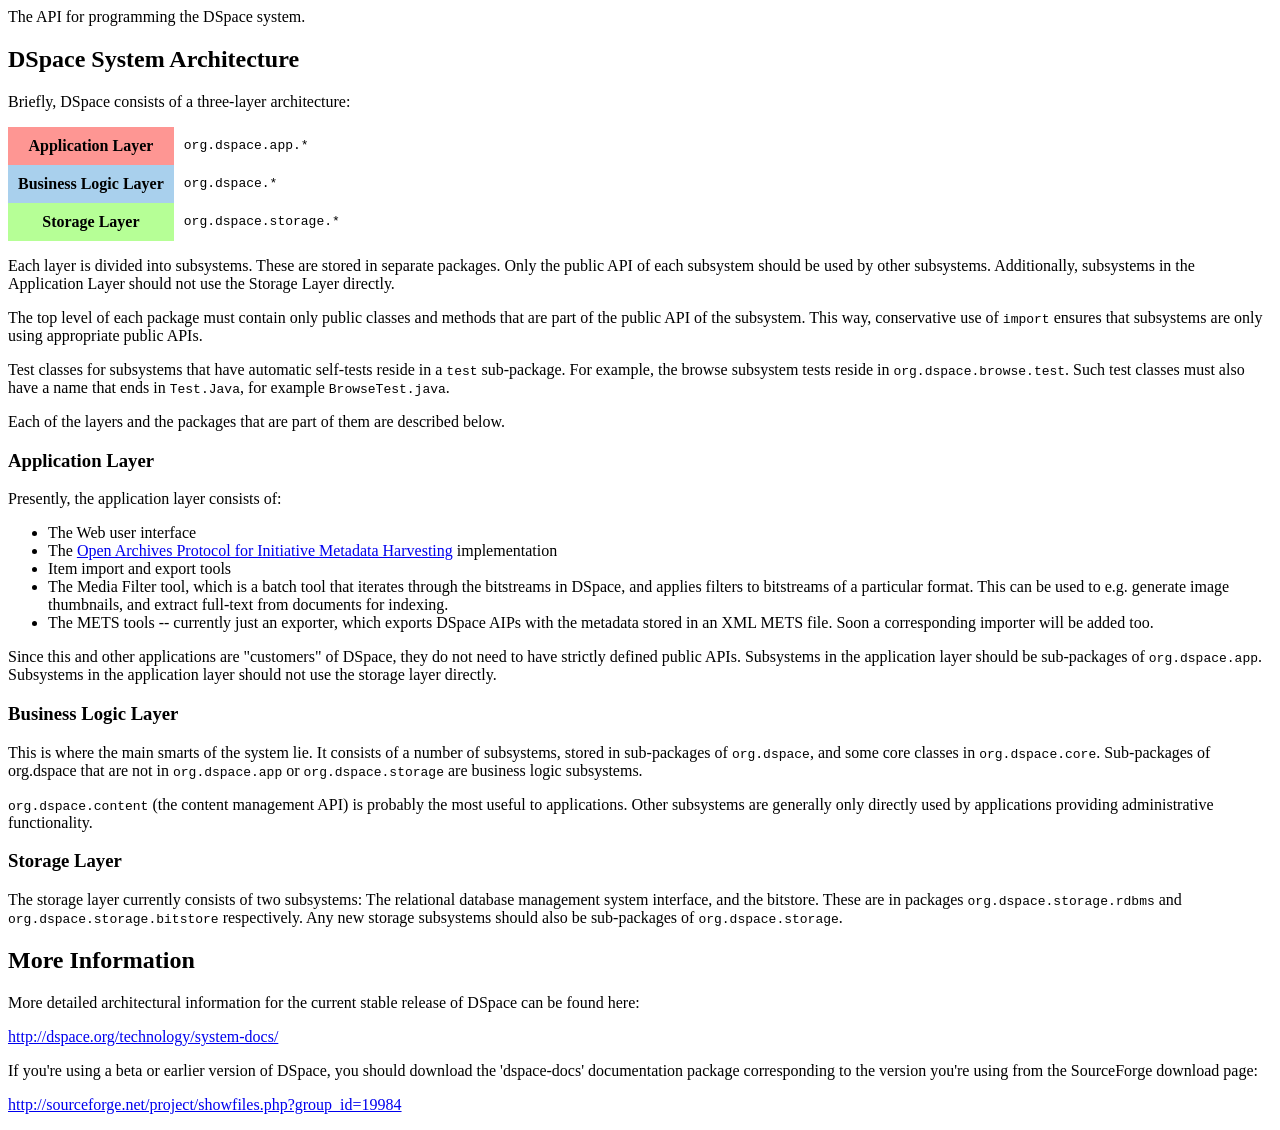
<file: DSpace-dspace-7.6/dspace-api/src/main/java/overview.html>
<!--

    The contents of this file are subject to the license and copyright
    detailed in the LICENSE and NOTICE files at the root of the source
    tree and available online at

    http://www.dspace.org/license/

-->
<!DOCTYPE HTML PUBLIC "-//W3C//DTD HTML 3.2 Final//EN">
<html>
<head>
<!--
  Author:   Robert Tansley
  Version:  $Revision$
  Date:     $Date$
-->
</head>
<body bgcolor="white">
The API for programming the DSpace system.

<h2>DSpace System Architecture</h2>

Briefly, DSpace consists of a three-layer architecture:
<P>

<table border="0" cellspacing=0 cellpadding=10>
  <tr>
    <td bgcolor="#fe9693" align="center"><strong>Application Layer</strong></td>
    <td><code>org.dspace.app.*</code></td>
  </tr>
  <tr>
    <td bgcolor="#a9d0ed" align="center"><strong>Business Logic Layer</strong></td>
    <td><code>org.dspace.*</code></td>
  </tr>
  <tr>
    <td bgcolor="#b6ff96" align="center"><strong>Storage Layer</strong></td>
    <td><code>org.dspace.storage.*</code></td>
  </tr>
</table>

<P>
Each layer is divided into subsystems.  These are stored in separate packages.
Only the public API of each subsystem should be used by other subsystems.
Additionally, subsystems in the Application Layer should not use the Storage
Layer directly.
<P>
The top level of each package must contain only public classes and methods that
are part of the public API of the subsystem.  This way, conservative use of
<code>import</code> ensures that subsystems are only using appropriate public
APIs.
<P>
Test classes for subsystems that have automatic self-tests reside in a
<code>test</code> sub-package.  For example, the browse subsystem tests reside
in <code>org.dspace.browse.test</code>.  Such test classes must also have a name
that ends in <code>Test.Java</code>, for example <code>BrowseTest.java</code>.
<P>
Each of the layers and the packages that are part of them are described below.


<h3>Application Layer</h3>

Presently, the application layer consists of:

<ul><li>The Web user interface</li>
<li>The <A href="http://www.openarchives.org/OAI/openarchivesprotocol.html">Open Archives Protocol for Initiative Metadata Harvesting</A> implementation</li>
<li>Item import and export tools</li>
<li>The Media Filter tool, which is a batch tool that iterates through the bitstreams in DSpace, and applies filters to bitstreams of a particular format.  This can be used to e.g. generate image thumbnails, and extract full-text from documents for indexing.</li>
<li>The METS tools -- currently just an exporter, which exports DSpace AIPs with the metadata stored in an XML METS file.  Soon a corresponding importer will be added too.</li>
</ul>
Since this and other applications are
"customers" of DSpace, they do not need to have strictly defined public APIs.  Subsystems in the application layer should be sub-packages of
<code>org.dspace.app</code>.  Subsystems in the application layer should not
use the storage layer directly.


<h3>Business Logic Layer</h3>

This is where the main smarts of the system lie.  It consists of a number of
subsystems, stored in sub-packages of <code>org.dspace</code>, and some core
classes in <code>org.dspace.core</code>.  Sub-packages of org.dspace that are
not in <code>org.dspace.app</code> or <code>org.dspace.storage</code> are
business logic subsystems.
<P>
<code>org.dspace.content</code> (the content management API) is probably the
most useful to applications.  Other subsystems are generally only directly used
by applications providing administrative functionality.


<h3>Storage Layer</h3>

The storage layer currently consists of two subsystems:  The relational
database management system interface, and the bitstore.  These are in
packages <code>org.dspace.storage.rdbms</code> and
<code>org.dspace.storage.bitstore</code> respectively.  Any new storage
subsystems should also be sub-packages of <code>org.dspace.storage</code>.
<P>

<h2>More Information</h2>

<P>More detailed architectural information for the current stable release of DSpace can be found here:</P>

<P><A HREF="http://dspace.org/technology/system-docs/">http://dspace.org/technology/system-docs/</A></P>

<P>If you're using a beta or earlier version of DSpace, you should download the  'dspace-docs' documentation package corresponding to the version you're using from the SourceForge download page:</P>

<P><A HREF="http://sourceforge.net/project/showfiles.php?group_id=19984">http://sourceforge.net/project/showfiles.php?group_id=19984</A></P>

</body>
</html>
</file>
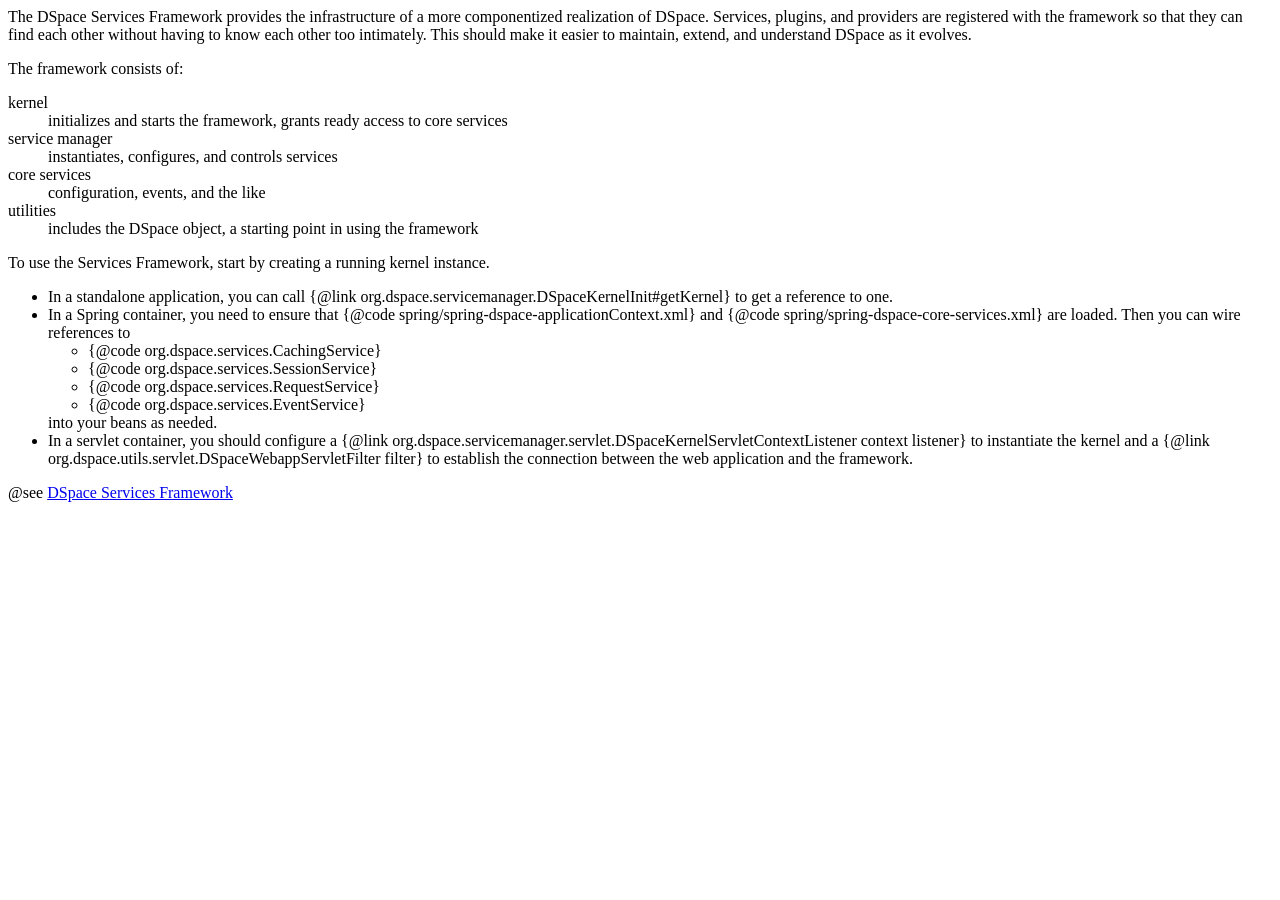
<file: DSpace-dspace-7.6/dspace-services/src/main/javadoc/overview.html>
<!--

    The contents of this file are subject to the license and copyright
    detailed in the LICENSE and NOTICE files at the root of the source
    tree and available online at

    http://www.dspace.org/license/

-->
<html>
<body>
<p>
The DSpace Services Framework provides the infrastructure of a more
componentized realization of DSpace.  Services, plugins, and providers
are registered with the framework so that they can find each other without
having to know each other too intimately.  This should make it easier to
maintain, extend, and understand DSpace as it evolves.
</p>

<p>The framework consists of:</p>

<dl>
 <dt>kernel</dt>
 <dd>initializes and starts the framework,
     grants ready access to core services</dd>
 <dt>service manager</dt>
 <dd>instantiates, configures, and controls services</dd>
 <dt>core services</dt>
 <dd>configuration, events, and the like</dd>
 <dt>utilities</dt>
 <dd>includes the DSpace object, a starting point in using the framework</dd>
</dl>

<p>
To use the Services Framework, start by creating a running kernel 
instance.
</p>
<ul>
 <li>In a standalone application, you can call {@link 
org.dspace.servicemanager.DSpaceKernelInit#getKernel} to get a reference 
to one.</li>
 <li>In a Spring container, you need to ensure that
{@code spring/spring-dspace-applicationContext.xml} and
{@code spring/spring-dspace-core-services.xml} are loaded.  Then you can
wire references to
  <ul>
   <li>{@code org.dspace.services.CachingService}</li>
   <li>{@code org.dspace.services.SessionService}</li>
   <li>{@code org.dspace.services.RequestService}</li>
   <li>{@code org.dspace.services.EventService}</li>
  </ul>
into your beans as needed.</li>
 <li>In a servlet container, you should configure a
{@link org.dspace.servicemanager.servlet.DSpaceKernelServletContextListener context listener}
to instantiate the kernel and a
{@link org.dspace.utils.servlet.DSpaceWebappServletFilter filter}
to establish the connection between the web application and the 
framework.</li>
</ul>

@see <a href='http://wiki.dspace.org/confluence/display/DSDOC/DSpace+Services+Framework'>
DSpace Services Framework</a>
</body>
</html>
</file>
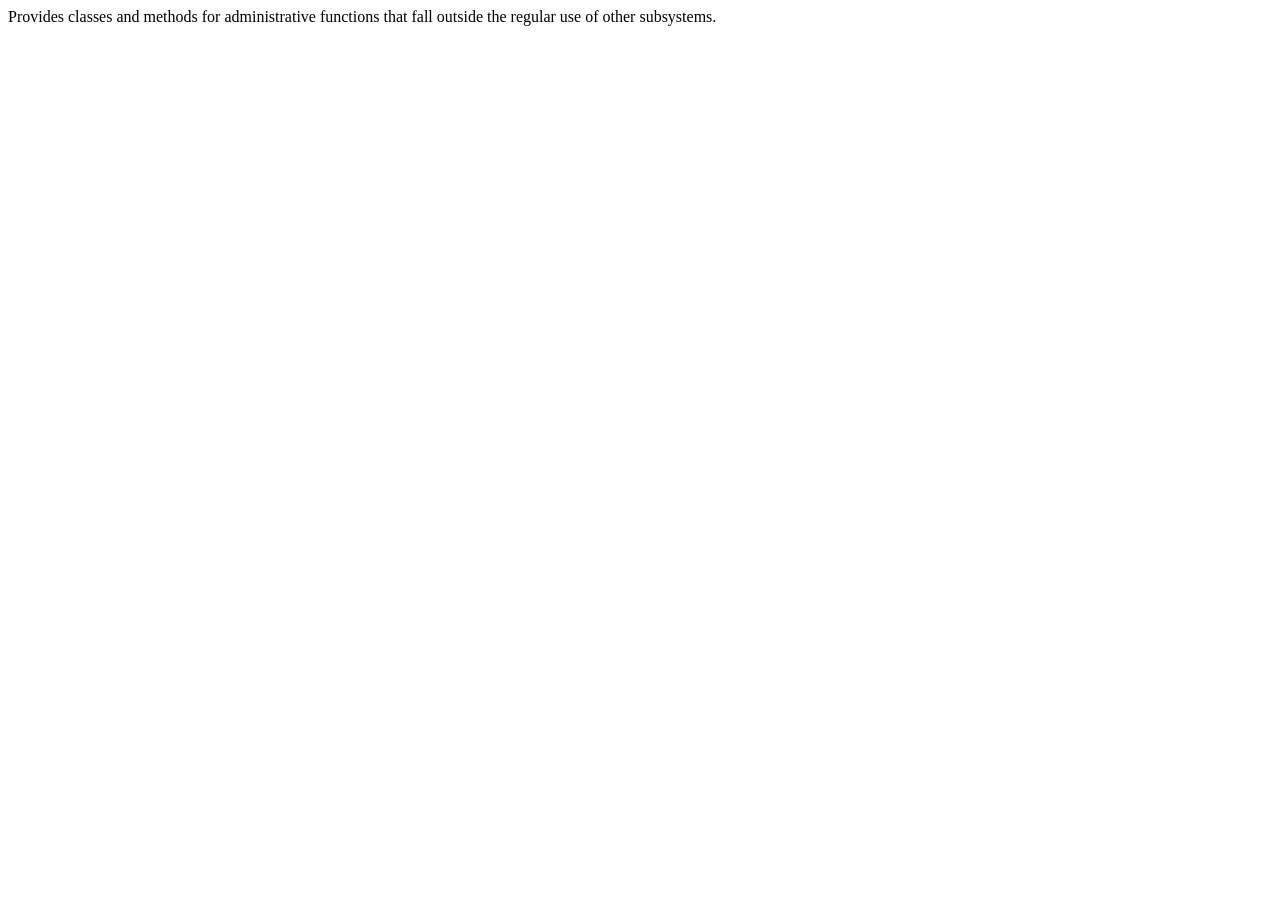
<file: DSpace-dspace-7.6/dspace-api/src/main/java/org/dspace/administer/package.html>
<!--

    The contents of this file are subject to the license and copyright
    detailed in the LICENSE and NOTICE files at the root of the source
    tree and available online at

    http://www.dspace.org/license/

-->
<!DOCTYPE HTML PUBLIC "-//W3C//DTD HTML 3.2 Final//EN">
<html>
<head>
<!--
  Author:   Robert Tansley
  Version:  $Revision$
  Date:     $Date$
-->
</head>
<body bgcolor="white">
Provides classes and methods for administrative functions that fall outside
the regular use of other subsystems.
</body>
</html>
</file>
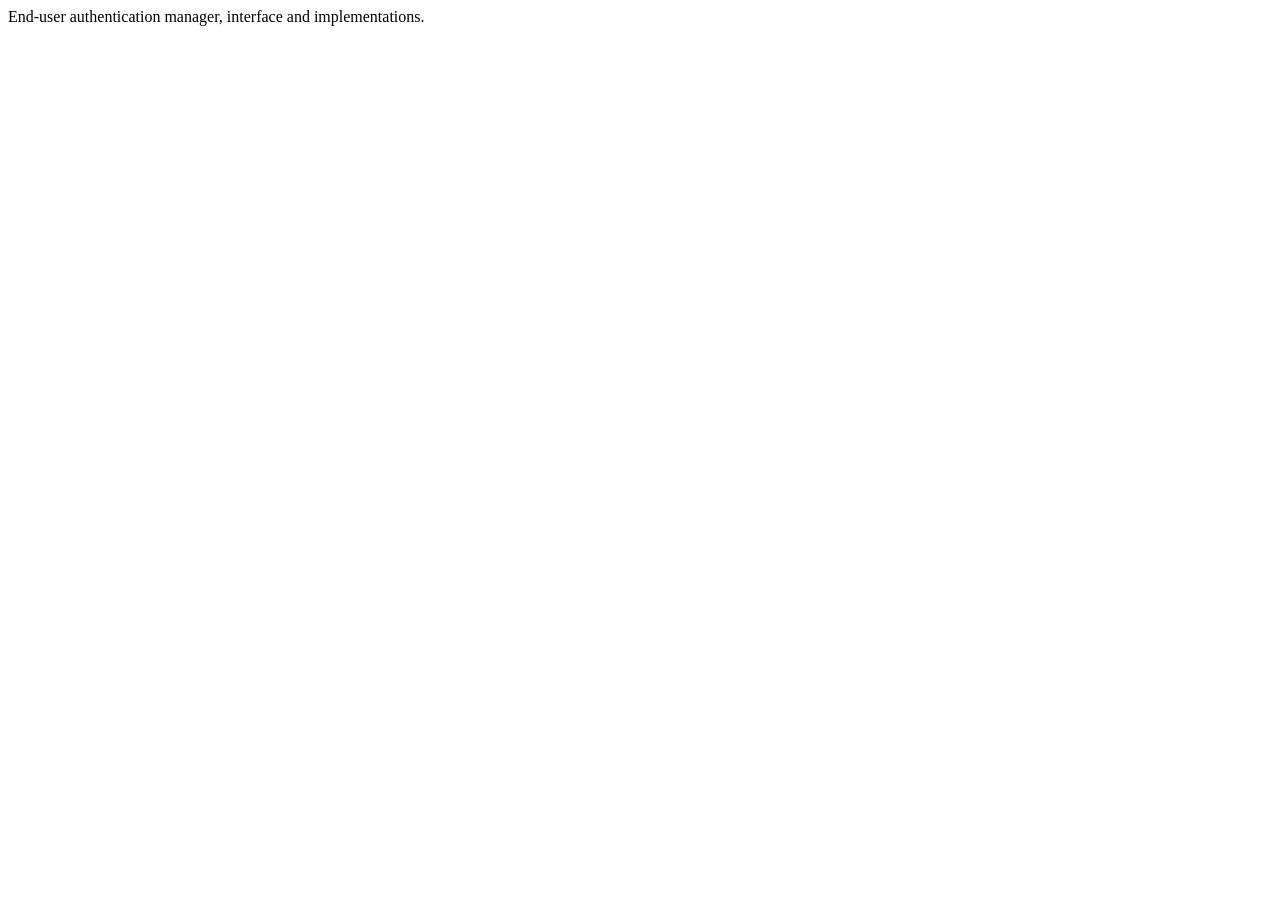
<file: DSpace-dspace-7.6/dspace-api/src/main/java/org/dspace/authenticate/package.html>
<!--

    The contents of this file are subject to the license and copyright
    detailed in the LICENSE and NOTICE files at the root of the source
    tree and available online at

    http://www.dspace.org/license/

-->
<!DOCTYPE HTML PUBLIC "-//W3C//DTD HTML 3.2 Final//EN">
<html>
<head>
<!--
  Author:   Robert Tansley
  Version:  $Revision$
  Date:     $Date$
-->
</head>
<body bgcolor="white">
End-user authentication manager, interface and implementations. 
</body>
</html>
</file>
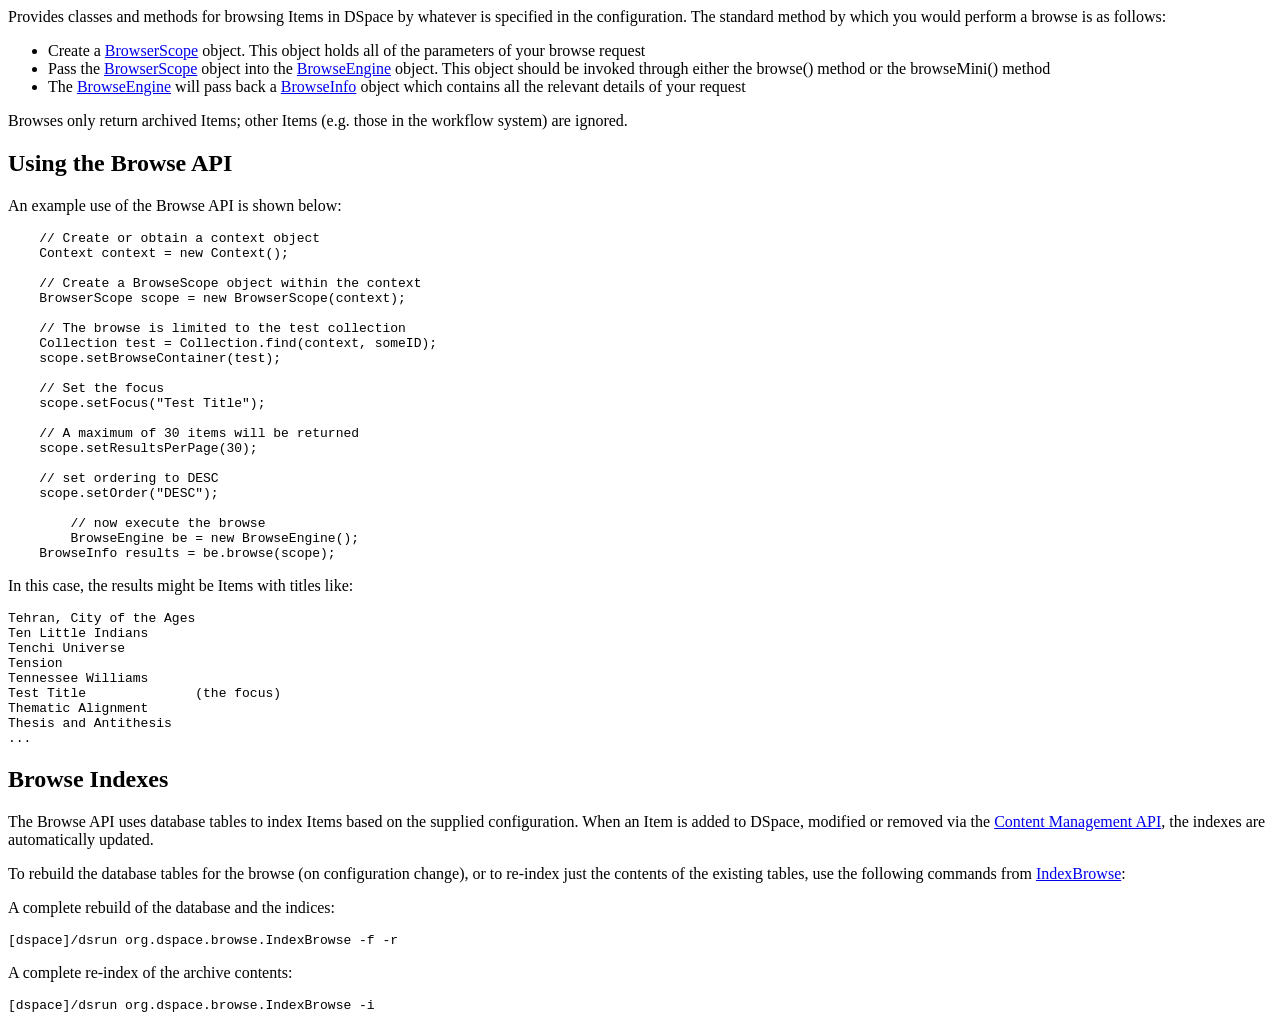
<file: DSpace-dspace-7.6/dspace-api/src/main/java/org/dspace/browse/package.html>
<!--

    The contents of this file are subject to the license and copyright
    detailed in the LICENSE and NOTICE files at the root of the source
    tree and available online at

    http://www.dspace.org/license/

-->
<!DOCTYPE HTML PUBLIC "-//W3C//DTD HTML 3.2 Final//EN">
<html>
<head>
<!--
  Author:   Peter Breton
  Author:	Richard Jones
  Version:  $Revision$
  Date:     $Date$
-->
</head>
<body bgcolor="white">
<p>
Provides classes and methods for browsing Items in DSpace by whatever
is specified in the configuration.  The standard method by which you 
would perform a browse is as follows:
</p>

<ul>
	<li>Create a <a href="BrowserScope.html">BrowserScope</a> object.
	This object holds all of the parameters of your browse request</li>
	<li>Pass the <a href="BrowserScope.html">BrowserScope</a> object
	into the <a href="BrowseEngine.html">BrowseEngine</a> object. This
	object should be invoked through either the browse() method or the
	browseMini() method</li>
	<li>The <a href="BrowseEngine.html">BrowseEngine</a> will pass
	back a <a href="BrowseInfo.html">BrowseInfo</a> object which contains
	all the relevant details of your request</li>
</ul>

<p>
Browses only return archived Items; other Items (e.g. those 
in the workflow system) are ignored.
</p>

<h2>Using the Browse API</h2>

<p>
An example use of the Browse API is shown below:
</p>
<pre>
    // Create or obtain a context object
    Context context = new Context();

    // Create a BrowseScope object within the context
    BrowserScope scope = new BrowserScope(context);
    
    // The browse is limited to the test collection
    Collection test = Collection.find(context, someID);
    scope.setBrowseContainer(test);
    
    // Set the focus
    scope.setFocus("Test Title");
    
    // A maximum of 30 items will be returned
    scope.setResultsPerPage(30);
    
    // set ordering to DESC
    scope.setOrder("DESC");

	// now execute the browse
	BrowseEngine be = new BrowseEngine();
    BrowseInfo results = be.browse(scope);
</pre>

<p>
In this case, the results might be Items with titles like:
</p>

<pre>
Tehran, City of the Ages
Ten Little Indians
Tenchi Universe
Tension
Tennessee Williams
Test Title              (the focus)
Thematic Alignment
Thesis and Antithesis
...
</pre>

<h2>Browse Indexes</h2>

<p>
The Browse API uses database tables to index Items based on the supplied
configuration.  When an Item is added to DSpace, modified or removed via the
<a href="../content/package-summary.html">Content Management API</a>, the
indexes are automatically updated.
</p>

<p>
To rebuild the database tables for the browse (on configuration change), or
to re-index just the contents of the existing tables, use the following 
commands from <a href="IndexBrowse.html">IndexBrowse</a>:
</p>

<p>A complete rebuild of the database and the indices:</p>

<pre>
[dspace]/dsrun org.dspace.browse.IndexBrowse -f -r
</pre>

<p>A complete re-index of the archive contents:</p>

<pre>
[dspace]/dsrun org.dspace.browse.IndexBrowse -i
</pre>

</body>
</html>
</file>
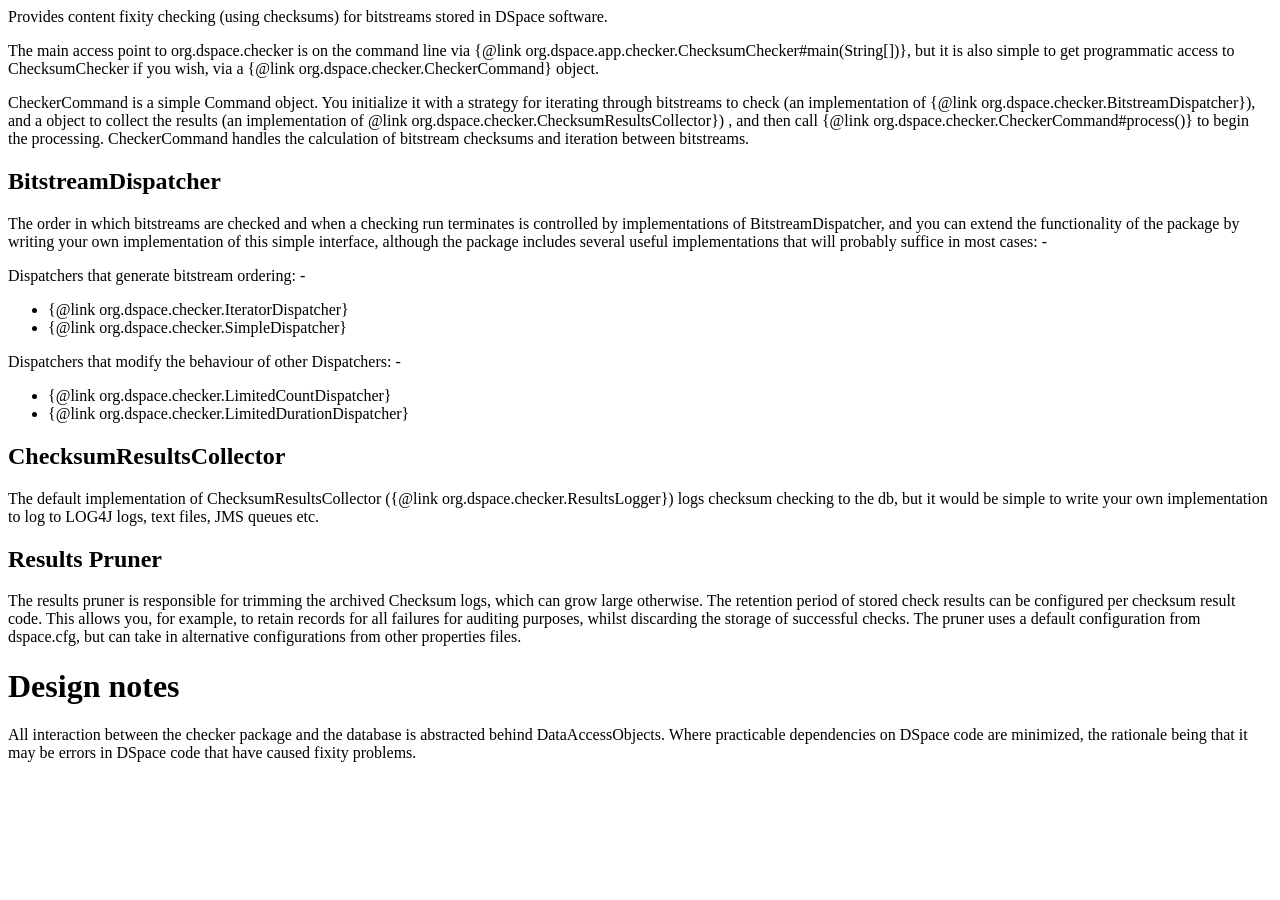
<file: DSpace-dspace-7.6/dspace-api/src/main/java/org/dspace/checker/package.html>
<!--

    The contents of this file are subject to the license and copyright
    detailed in the LICENSE and NOTICE files at the root of the source
    tree and available online at

    http://www.dspace.org/license/

-->
<html>
	<head>
		<title>org.dspace.checker Package Documentation</title>
	</head>
  <body>
      <p>Provides content fixity checking (using checksums)
          for bitstreams stored in DSpace software.</p>
      <p>The main access point to org.dspace.checker is on the command line
          via {@link org.dspace.app.checker.ChecksumChecker#main(String[])}, 
          but it is also simple to get programmatic access to ChecksumChecker 
          if you wish, via a {@link org.dspace.checker.CheckerCommand} object.</p>
      
      <p>CheckerCommand is a simple Command object. You initialize it with
         a strategy for iterating through bitstreams to check (an implementation of 
         {@link org.dspace.checker.BitstreamDispatcher}), and a object to collect
         the results (an implementation of @link org.dspace.checker.ChecksumResultsCollector})
         , and then call {@link org.dspace.checker.CheckerCommand#process()} 
         to begin the processing. CheckerCommand handles the calculation of bitstream 
         checksums and iteration between bitstreams.</p>
      
            
      <h2>BitstreamDispatcher</h2>
      <p>The order in which bitstreams are checked and when a checking run terminates 
      is controlled  by implementations of BitstreamDispatcher, and you can extend the 
      functionality of the package by writing your own implementation of this simple 
      interface, although the package includes several useful implementations that will 
      probably suffice in most cases: - </p>
      
      <p>Dispatchers that generate bitstream ordering: -
      <ul>
        <li>{@link org.dspace.checker.IteratorDispatcher}</li>
        <li>{@link org.dspace.checker.SimpleDispatcher}</li>
      </ul>
      </p>
      <p>Dispatchers that modify the behaviour of other Dispatchers: -
      <ul>
        <li>{@link org.dspace.checker.LimitedCountDispatcher}</li>
        <li>{@link org.dspace.checker.LimitedDurationDispatcher}</li>
      </ul>
      
      <h2>ChecksumResultsCollector</h2>
      <p>The default implementation of ChecksumResultsCollector 
      ({@link org.dspace.checker.ResultsLogger}) logs checksum checking to the db,
      but it would be simple to write your own implementation to log to LOG4J logs,
      text files, JMS queues etc.</p>
      
      <h2>Results Pruner</h2>
      <p>The results pruner is responsible for trimming the archived Checksum logs, 
      which can grow large otherwise. The retention period of stored check results 
      can be configured per checksum result code. This allows you, for example, to 
      retain records for all failures for auditing purposes, whilst discarding the 
      storage of successful checks. The pruner uses a default configuration from 
      dspace.cfg, but can take in alternative configurations from other properties
      files.</p>
          
      <h1>Design notes</h1>
      
      <p>All interaction between the checker package and the database is abstracted 
      behind DataAccessObjects. Where practicable dependencies on DSpace code are 
      minimized, the rationale being that it may be errors in DSpace code that 
      have caused fixity problems.</p>
            
  </body>
</html>
</file>
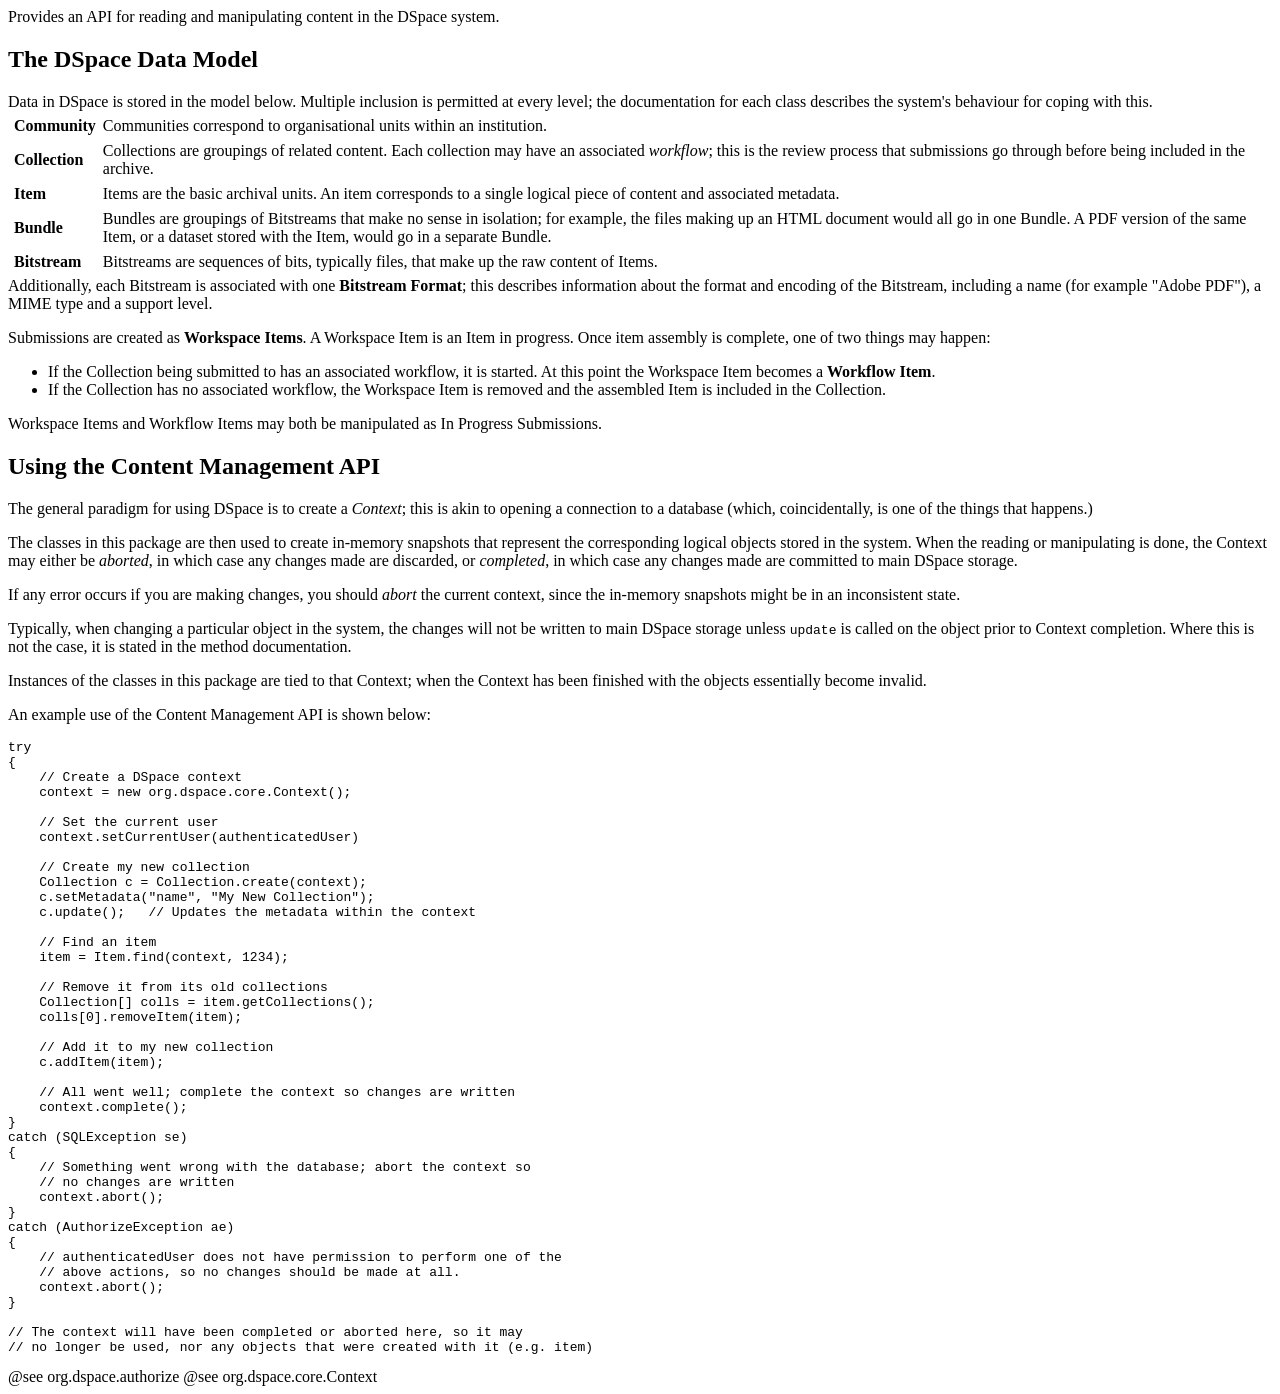
<file: DSpace-dspace-7.6/dspace-api/src/main/java/org/dspace/content/package.html>
<!--

    The contents of this file are subject to the license and copyright
    detailed in the LICENSE and NOTICE files at the root of the source
    tree and available online at

    http://www.dspace.org/license/

-->
<!DOCTYPE HTML PUBLIC "-//W3C//DTD HTML 3.2 Final//EN">
<html>
<head>
<!--
  Author:   Robert Tansley
  Version:  $Revision$
  Date:     $Date$
-->
</head>
<body bgcolor="white">
Provides an API for reading and manipulating content in the DSpace system.

<h2>The DSpace Data Model</h2>

Data in DSpace is stored in the model below.  Multiple inclusion is permitted
at every level; the documentation for each class describes the system's
behaviour for coping with this.

<table border="0" cellspacing=5>
  <tr>
    <td><strong>Community</strong></td>
    <td>Communities correspond to organisational units within an
    institution.</td>
  </tr>
  <tr>
    <td><strong>Collection</strong></td>
    <td>Collections are groupings of related content.  Each collection may
    have an associated <em>workflow</em>; this is the review process that
    submissions go through before being included in the archive.</td>
  </tr>
  <tr>
    <td><strong>Item</strong></td>
    <td>Items are the basic archival units.  An item corresponds to a single
    logical piece of content and associated metadata.</td>
  </tr>
  <tr>
    <td><strong>Bundle</strong></td>
    <td>Bundles are groupings of Bitstreams that make no sense in isolation;
    for example, the files making up an HTML document would all go in one
    Bundle.  A PDF version of the same Item, or a dataset stored with the Item,
    would go in a separate Bundle.</td>
  </tr>
  <tr>
    <td><strong>Bitstream</strong></td>
    <td>Bitstreams are sequences of bits, typically files, that make up the
    raw content of Items.</td>
  </tr>
</table>

Additionally, each Bitstream is associated with one <strong>Bitstream
Format</strong>; this describes information about the format and encoding of
the Bitstream, including a name (for example "Adobe PDF"), a MIME type and a
support level.
<P>

Submissions are created as <strong>Workspace Items</strong>.  A Workspace Item
is an Item in progress.  Once item assembly is complete, one of two things may
happen:</P>

<ul>
  <li>If the Collection being submitted to has an associated workflow, it is
  started.  At this point the Workspace Item becomes a <strong>Workflow
  Item</strong>.</li>
  <li>If the Collection has no associated workflow, the Workspace Item is
  removed and the assembled Item is included in the Collection.</li>
</ul>

Workspace Items and Workflow Items may both be manipulated as In Progress
Submissions.


<h2>Using the Content Management API</h2>

The general paradigm for using DSpace is to create a <em>Context</em>; this is
akin to opening a connection to a database (which, coincidentally, is one of the
things that happens.)
<P>
The classes in this package are then used to create in-memory snapshots that
represent the corresponding logical objects stored in the system.  When the
reading or manipulating is done, the Context may either be <em>aborted</em>, in
which case any changes made are discarded, or <em>completed</em>, in which case
any changes made are committed to main DSpace storage.
</P>
<P>
If any error occurs if you are making changes, you should <em>abort</em> the
current context, since the in-memory snapshots might be in an inconsistent
state.
</P>
<P>
Typically, when changing a particular object in the system, the changes will
not be written to main DSpace storage unless <code>update</code> is called on
the object prior to Context completion.  Where this is not the case, it is
stated in the method documentation.
</P>
<P>
Instances of the classes in this package are tied to that Context; when the
Context has been finished with the objects essentially become invalid.
</P>
<P>
An example use of the Content Management API is shown below:
</P>

<pre>
try
{
    // Create a DSpace context
    context = new org.dspace.core.Context();

    // Set the current user
    context.setCurrentUser(authenticatedUser)

    // Create my new collection
    Collection c = Collection.create(context);
    c.setMetadata("name", "My New Collection");
    c.update();   // Updates the metadata within the context

    // Find an item
    item = Item.find(context, 1234);
    
    // Remove it from its old collections
    Collection[] colls = item.getCollections();
    colls[0].removeItem(item);
    
    // Add it to my new collection
    c.addItem(item);
   
    // All went well; complete the context so changes are written
    context.complete();
}
catch (SQLException se)
{
    // Something went wrong with the database; abort the context so
    // no changes are written
    context.abort();
}
catch (AuthorizeException ae)
{
    // authenticatedUser does not have permission to perform one of the
    // above actions, so no changes should be made at all.
    context.abort();
}

// The context will have been completed or aborted here, so it may
// no longer be used, nor any objects that were created with it (e.g. item)
</pre>

@see org.dspace.authorize
@see org.dspace.core.Context

</body>
</html>
</file>
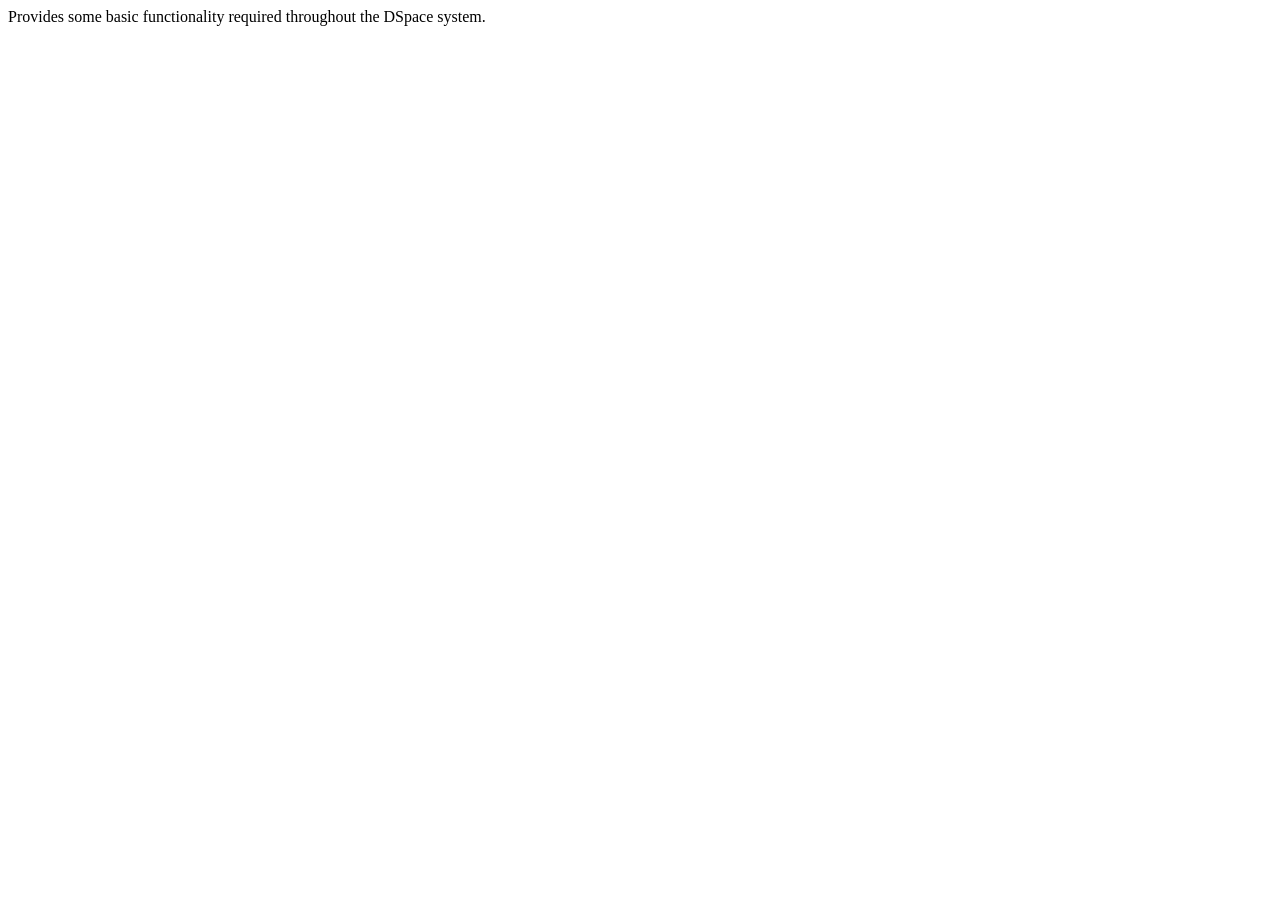
<file: DSpace-dspace-7.6/dspace-api/src/main/java/org/dspace/core/package.html>
<!--

    The contents of this file are subject to the license and copyright
    detailed in the LICENSE and NOTICE files at the root of the source
    tree and available online at

    http://www.dspace.org/license/

-->
<!DOCTYPE HTML PUBLIC "-//W3C//DTD HTML 3.2 Final//EN">
<html>
<head>
<!--
  Author:   Robert Tansley
  Version:  $Revision$
  Date:     $Date$
-->
</head>
<body bgcolor="white">
Provides some basic functionality required throughout the DSpace system.
</body>
</html>
</file>
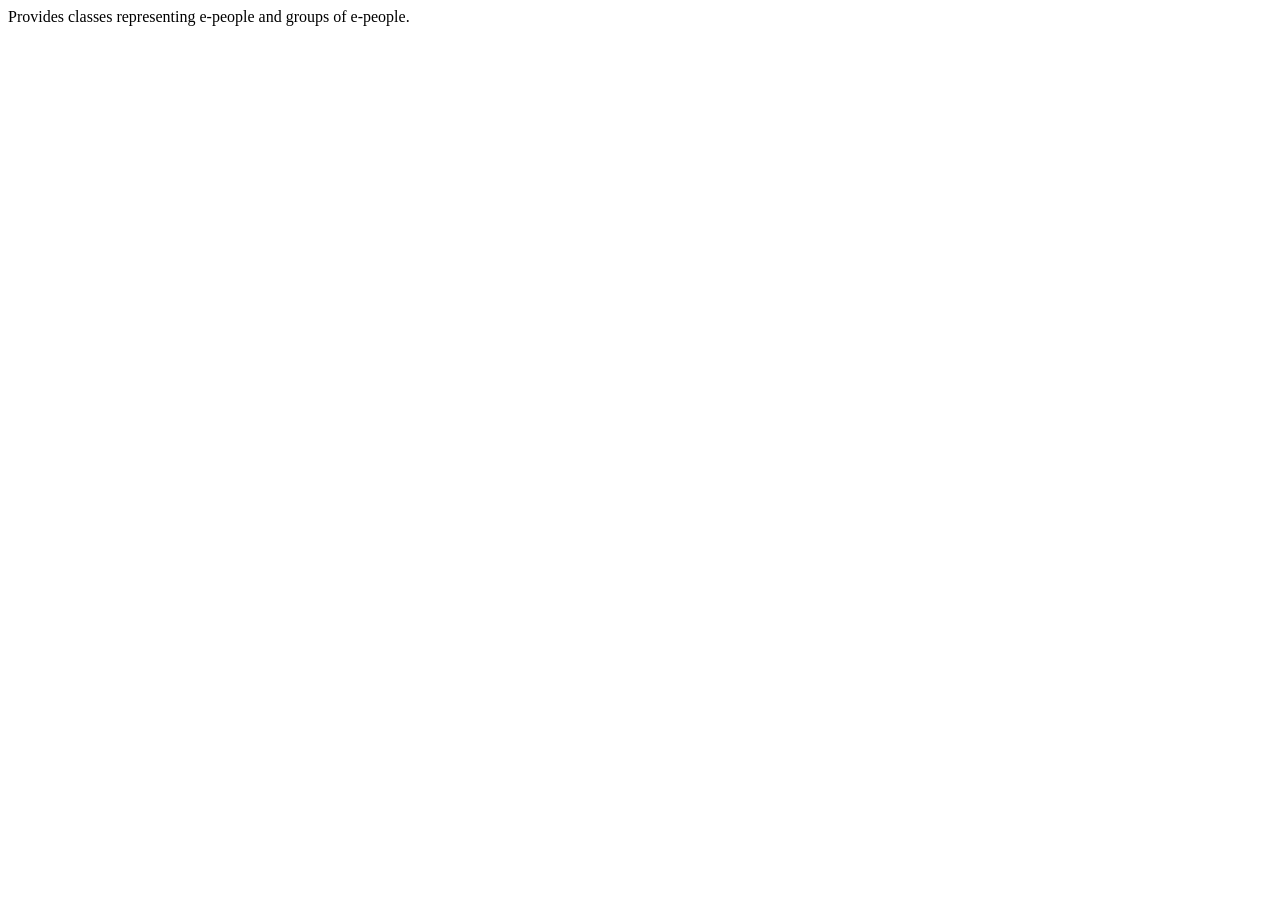
<file: DSpace-dspace-7.6/dspace-api/src/main/java/org/dspace/eperson/package.html>
<!--

    The contents of this file are subject to the license and copyright
    detailed in the LICENSE and NOTICE files at the root of the source
    tree and available online at

    http://www.dspace.org/license/

-->
<!DOCTYPE HTML PUBLIC "-//W3C//DTD HTML 3.2 Final//EN">
<html>
<head>
<!--
  Author:   Robert Tansley
  Version:  $Revision$
  Date:     $Date$
-->
</head>
<body bgcolor="white">
Provides classes representing e-people and groups of e-people.
</body>
</html>
</file>
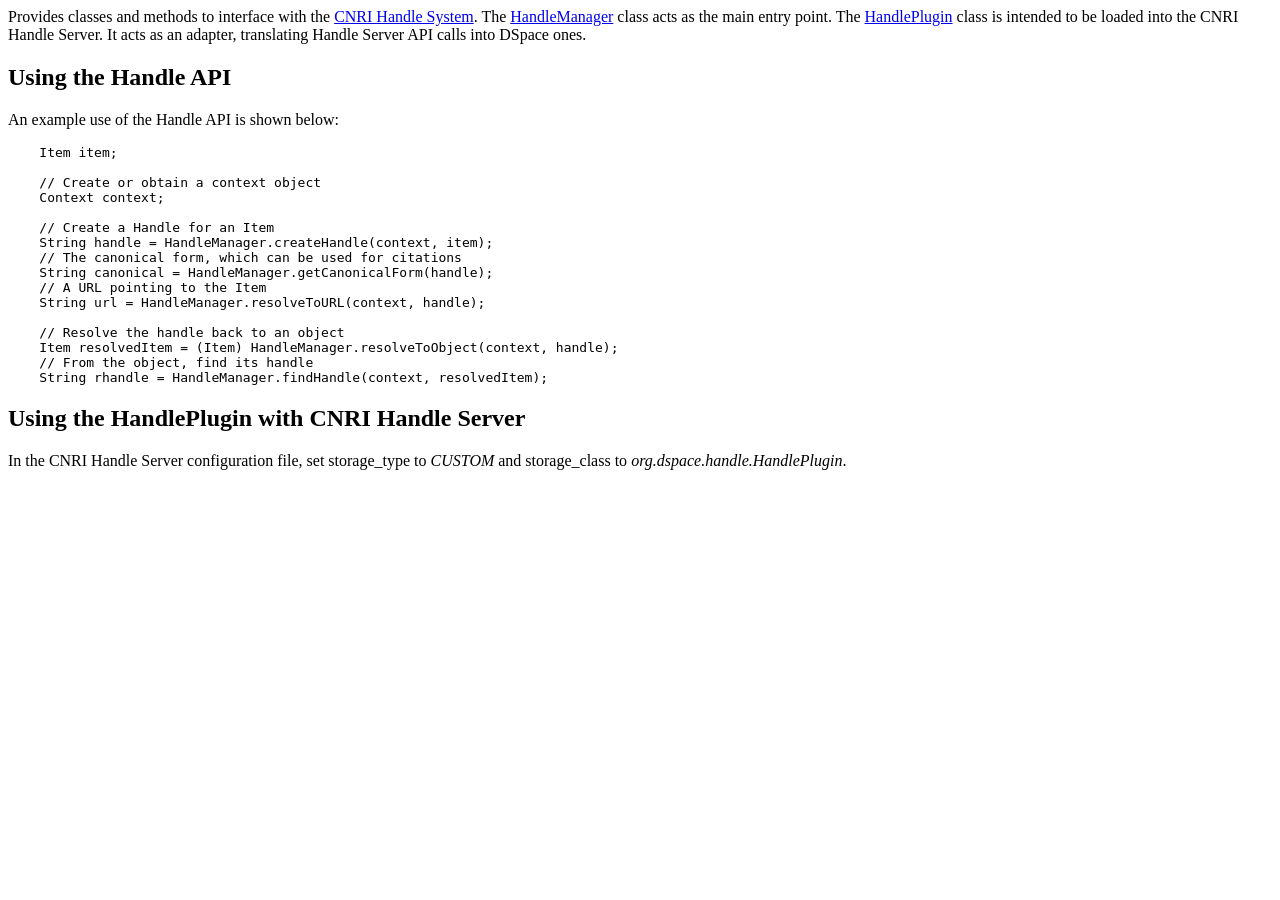
<file: DSpace-dspace-7.6/dspace-api/src/main/java/org/dspace/handle/package.html>
<!--

    The contents of this file are subject to the license and copyright
    detailed in the LICENSE and NOTICE files at the root of the source
    tree and available online at

    http://www.dspace.org/license/

-->
<!DOCTYPE HTML PUBLIC "-//W3C//DTD HTML 3.2 Final//EN">
<html>
<head>
<!--
  Author:   Peter Breton
  Version:  $Revision$
  Date:     $Date$
-->
</head>
<body bgcolor="white">
Provides classes and methods to interface with the
<a href="http://www.handle.net" target=_new>CNRI Handle System</a>.
The <a href="HandleManager.html">HandleManager</a> class acts as the
main entry point.
The <a href="HandlePlugin.html">HandlePlugin</a> class is intended to be
loaded into the CNRI Handle Server. It acts as an adapter, translating
Handle Server API calls into DSpace ones.

<h2>Using the Handle API</h2>

<p>
An example use of the Handle API is shown below:
<pre>
    Item item;

    // Create or obtain a context object
    Context context;

    // Create a Handle for an Item
    String handle = HandleManager.createHandle(context, item);
    // The canonical form, which can be used for citations
    String canonical = HandleManager.getCanonicalForm(handle);
    // A URL pointing to the Item
    String url = HandleManager.resolveToURL(context, handle);

    // Resolve the handle back to an object
    Item resolvedItem = (Item) HandleManager.resolveToObject(context, handle);
    // From the object, find its handle
    String rhandle = HandleManager.findHandle(context, resolvedItem);
</pre>
</p>

<h2>Using the HandlePlugin with CNRI Handle Server</h2>

In the CNRI Handle Server configuration file, set storage_type to
<em>CUSTOM</em> and storage_class to
<em>org.dspace.handle.HandlePlugin</em>.

<!-- FIXME: Can we get a sample config file? -->

</body>
</html>
</file>
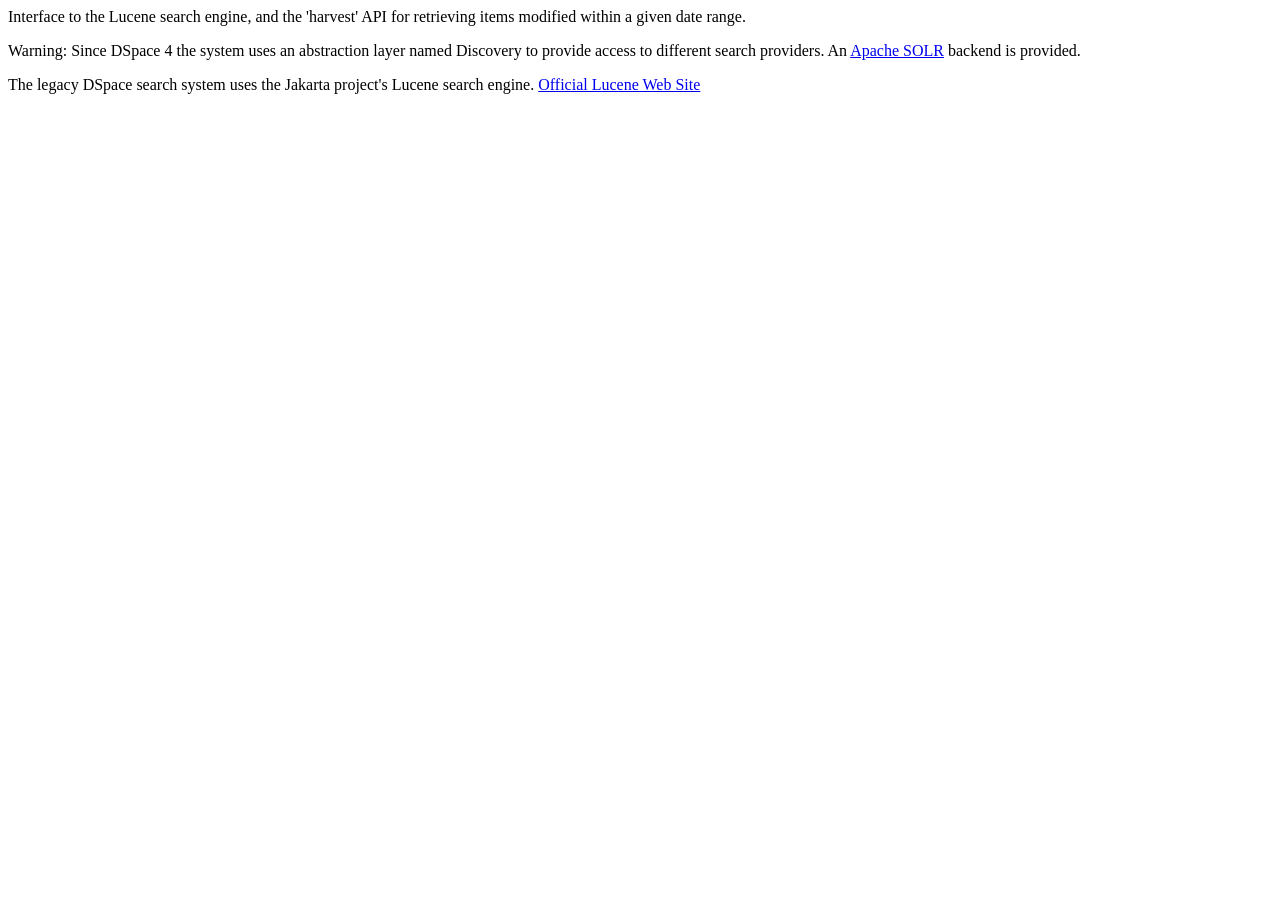
<file: DSpace-dspace-7.6/dspace-api/src/main/java/org/dspace/search/package.html>
<!--

    The contents of this file are subject to the license and copyright
    detailed in the LICENSE and NOTICE files at the root of the source
    tree and available online at

    http://www.dspace.org/license/

-->
<!DOCTYPE HTML PUBLIC "-//W3C//DTD HTML 3.2 Final//EN">
<html>
<head>
<!--
  Author:   dstuve
  Version:  $Id$
  Date:     $Date$
-->
</head>
<body bgcolor="white">
<p>Interface to the Lucene search engine, and the 'harvest' API for retrieving items modified within a given date range.</p>

<p>
Warning: Since DSpace 4 the system uses an abstraction layer named Discovery to provide access to different search providers. An <a href="http://lucene.apache.org/solr/">Apache SOLR</a> backend is provided.
</p>
<p>
The legacy DSpace search system uses the Jakarta project's Lucene search engine.
<a href="http://lucene.apache.org/">Official Lucene Web Site</a>
</p>

</body>
</html>
</file>
